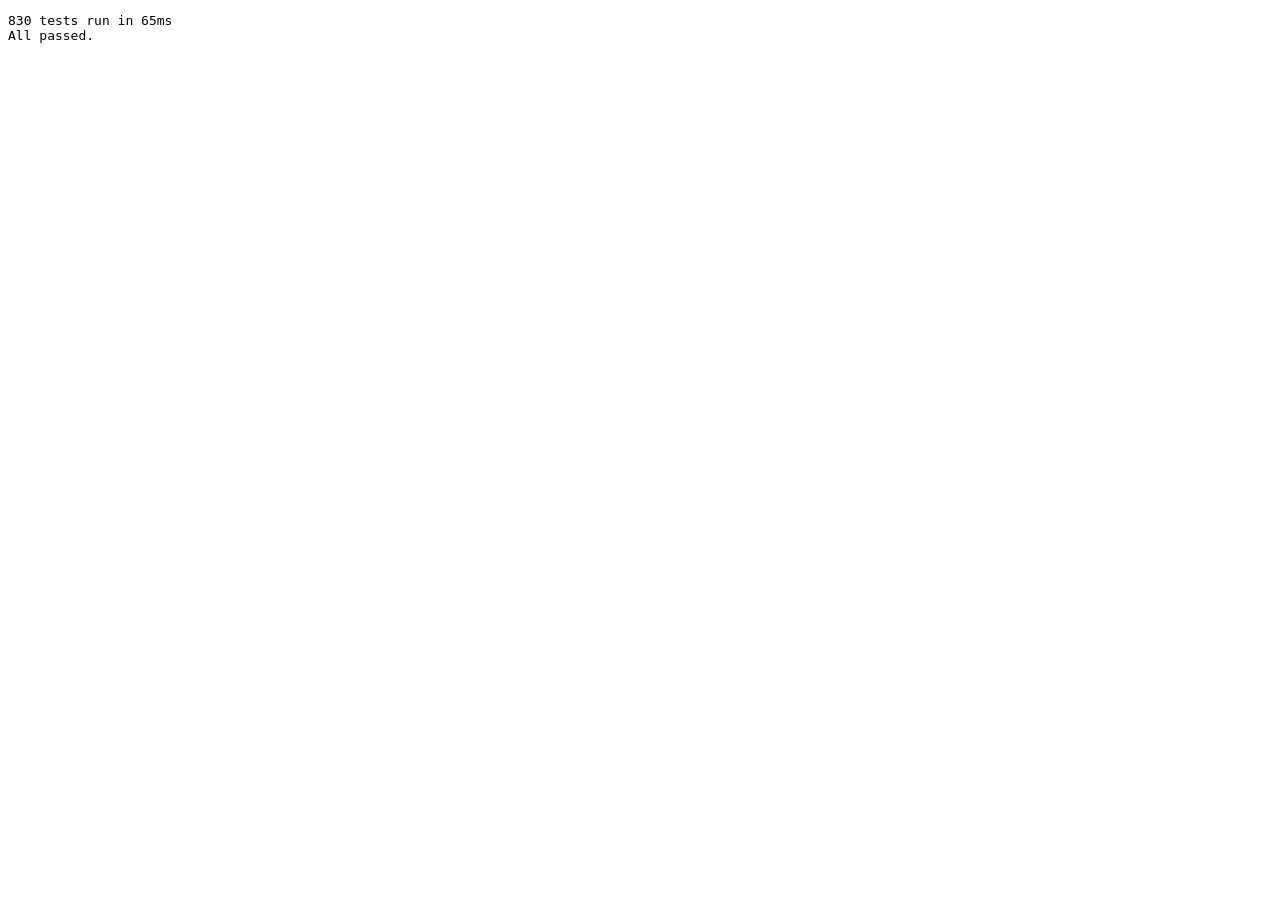
<file: node_modules/jade/node_modules/with/node_modules/acorn/test/index.html>
<!doctype html>
<head>
  <meta charset="utf-8">
  <title>Acorn test suite</title>
  <script src="../acorn.js"></script>
  <script src="driver.js"></script>
  <script src="tests.js" charset="utf-8"></script>
  <script src="tests-harmony.js" charset="utf-8"></script>
</head>

<script>
  var testsRun = 0, failed = 0;
  function report(state, code, message) {
    if (state != "ok") {++failed; console.log(code, message);}
    ++testsRun;
  }
  window.onload = function(){
    var t0 = +new Date;
    runTests(report);
    var out = testsRun + " tests run in " + (+new Date - t0) + "ms\n";
    if (failed) out += failed + " failures.\n";
    else out += "All passed.\n";
    document.body.appendChild(document.createElement("pre")).appendChild(document.createTextNode(out));
  };
</script>
</file>
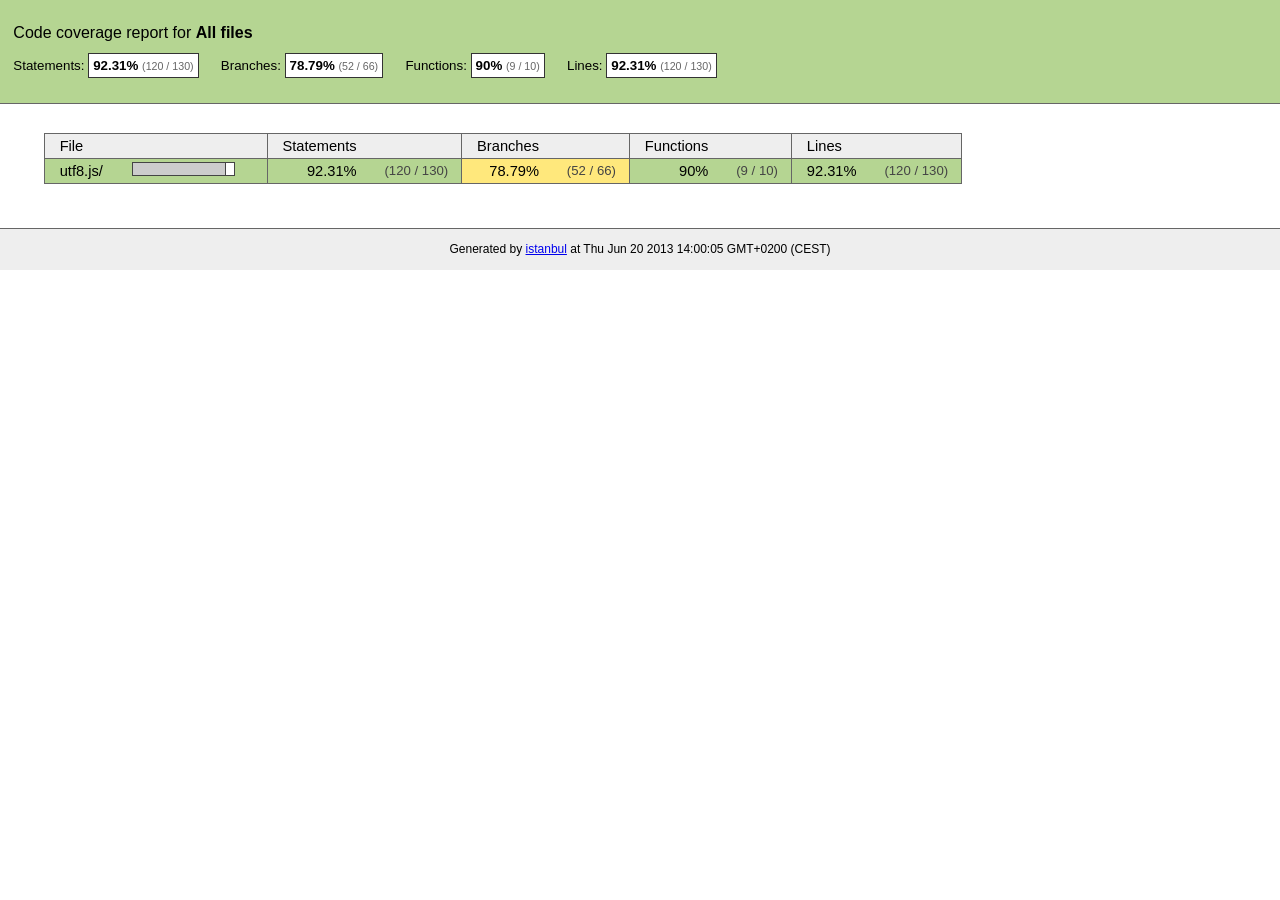
<file: node_modules/socket.io/node_modules/engine.io/node_modules/engine.io-parser/node_modules/utf8/coverage/index.html>
<!doctype html>
<html lang="en">
<head>
    <title>Code coverage report for All files</title>
    <meta charset="utf-8">

    <link rel="stylesheet" href="prettify.css">

    <style>
        body, html {
            margin:0; padding: 0;
        }
        body {
            font-family: Helvetica Neue, Helvetica,Arial;
            font-size: 10pt;
        }
        div.header, div.footer {
            background: #eee;
            padding: 1em;
        }
        div.header {
            z-index: 100;
            position: fixed;
            top: 0;
            border-bottom: 1px solid #666;
            width: 100%;
        }
        div.footer {
            border-top: 1px solid #666;
        }
        div.body {
            margin-top: 10em;
        }
        div.meta {
            font-size: 90%;
            text-align: center;
        }
        h1, h2, h3 {
            font-weight: normal;
        }
        h1 {
            font-size: 12pt;
        }
        h2 {
            font-size: 10pt;
        }
        pre {
            font-family: Consolas, Menlo, Monaco, monospace;
            margin: 0;
            padding: 0;
            line-height: 14px;
            font-size: 14px;
            -moz-tab-size: 2;
            -o-tab-size:  2;
            tab-size: 2;
        }

        div.path { font-size: 110%; }
        div.path a:link, div.path a:visited { color: #000; }
        table.coverage { border-collapse: collapse; margin:0; padding: 0 }

        table.coverage td {
            margin: 0;
            padding: 0;
            color: #111;
            vertical-align: top;
        }
        table.coverage td.line-count {
            width: 50px;
            text-align: right;
            padding-right: 5px;
        }
        table.coverage td.line-coverage {
            color: #777 !important;
            text-align: right;
            border-left: 1px solid #666;
            border-right: 1px solid #666;
        }

        table.coverage td.text {
        }

        table.coverage td span.cline-any {
            display: inline-block;
            padding: 0 5px;
            width: 40px;
        }
        table.coverage td span.cline-neutral {
            background: #eee;
        }
        table.coverage td span.cline-yes {
            background: #b5d592;
            color: #999;
        }
        table.coverage td span.cline-no {
            background: #fc8c84;
        }

        .cstat-yes { color: #111; }
        .cstat-no { background: #fc8c84; color: #111; }
        .fstat-no { background: #ffc520; color: #111 !important; }
        .cbranch-no { background:  yellow !important; color: #111; }
        .missing-if-branch {
            display: inline-block;
            margin-right: 10px;
            position: relative;
            padding: 0 4px;
            background: black;
            color: yellow;
            xtext-decoration: line-through;
        }
        .missing-if-branch .typ {
            color: inherit !important;
        }

        .entity, .metric { font-weight: bold; }
        .metric { display: inline-block; border: 1px solid #333; padding: 0.3em; background: white; }
        .metric small { font-size: 80%; font-weight: normal; color: #666; }

        div.coverage-summary table { border-collapse: collapse; margin: 3em; font-size: 110%; }
        div.coverage-summary td, div.coverage-summary table  th { margin: 0; padding: 0.25em 1em; border-top: 1px solid #666; border-bottom: 1px solid #666; }
        div.coverage-summary th { text-align: left; border: 1px solid #666; background: #eee; font-weight: normal; }
        div.coverage-summary th.file { border-right: none !important; }
        div.coverage-summary th.pic { border-left: none !important; text-align: right; }
        div.coverage-summary th.pct { border-right: none !important; }
        div.coverage-summary th.abs { border-left: none !important; text-align: right; }
        div.coverage-summary td.pct { text-align: right; border-left: 1px solid #666; }
        div.coverage-summary td.abs { text-align: right; font-size: 90%; color: #444; border-right: 1px solid #666; }
        div.coverage-summary td.file { text-align: right; border-left: 1px solid #666; white-space: nowrap;  }
        div.coverage-summary td.pic { min-width: 120px !important;  }
        div.coverage-summary a:link { text-decoration: none; color: #000; }
        div.coverage-summary a:visited { text-decoration: none; color: #333; }
        div.coverage-summary a:hover { text-decoration: underline; }
        div.coverage-summary tfoot td { border-top: 1px solid #666; }

        div.coverage-summary .yui3-datatable-sort-indicator, div.coverage-summary .dummy-sort-indicator {
            height: 10px;
            width: 7px;
            display: inline-block;
            margin-left: 0.5em;
        }
        div.coverage-summary .yui3-datatable-sort-indicator {
            background: url("http://yui.yahooapis.com/3.6.0/build/datatable-sort/assets/skins/sam/sort-arrow-sprite.png") no-repeat scroll 0 0 transparent;
        }
        div.coverage-summary .yui3-datatable-sorted .yui3-datatable-sort-indicator {
            background-position: 0 -20px;
        }
        div.coverage-summary .yui3-datatable-sorted-desc .yui3-datatable-sort-indicator {
            background-position: 0 -10px;
        }

        .high { background: #b5d592 !important; }
        .medium { background: #ffe87c !important; }
        .low { background: #fc8c84 !important; }

        span.cover-fill, span.cover-empty {
            display:inline-block;
            border:1px solid #444;
            background: white;
            height: 12px;
        }
        span.cover-fill {
            background: #ccc;
            border-right: 1px solid #444;
        }
        span.cover-empty {
            background: white;
            border-left: none;
        }
        span.cover-full {
            border-right: none !important;
        }
        pre.prettyprint {
            border: none !important;
            padding: 0 !important;
            margin: 0 !important;
        }
        .com { color: #999 !important; }
    </style>
</head>
<body>
<div class="header high">
    <h1>Code coverage report for <span class="entity">All files</span></h1>
    <h2>
        
        Statements: <span class="metric">92.31% <small>(120 / 130)</small></span> &nbsp;&nbsp;&nbsp;&nbsp;
        
        
        Branches: <span class="metric">78.79% <small>(52 / 66)</small></span> &nbsp;&nbsp;&nbsp;&nbsp;
        
        
        Functions: <span class="metric">90% <small>(9 / 10)</small></span> &nbsp;&nbsp;&nbsp;&nbsp;
        
        
        Lines: <span class="metric">92.31% <small>(120 / 130)</small></span> &nbsp;&nbsp;&nbsp;&nbsp;
        
    </h2>
    <div class="path"></div>
</div>
<div class="body">
<div class="coverage-summary">
<table>
<thead>
<tr>
   <th data-col="file" data-fmt="html" data-html="true" class="file">File</th>
   <th data-col="pic" data-type="number" data-fmt="html" data-html="true" class="pic"></th>
   <th data-col="statements" data-type="number" data-fmt="pct" class="pct">Statements</th>
   <th data-col="statements_raw" data-type="number" data-fmt="html" class="abs"></th>
   <th data-col="branches" data-type="number" data-fmt="pct" class="pct">Branches</th>
   <th data-col="branches_raw" data-type="number" data-fmt="html" class="abs"></th>
   <th data-col="functions" data-type="number" data-fmt="pct" class="pct">Functions</th>
   <th data-col="functions_raw" data-type="number" data-fmt="html" class="abs"></th>
   <th data-col="lines" data-type="number" data-fmt="pct" class="pct">Lines</th>
   <th data-col="lines_raw" data-type="number" data-fmt="html" class="abs"></th>
</tr>
</thead>
<tbody><tr>
	<td class="file high" data-value="utf8.js/"><a href="utf8.js/index.html">utf8.js/</a></td>
	<td data-value="92.31" class="pic high"><span class="cover-fill" style="width: 92px;"></span><span class="cover-empty" style="width:8px;"></span></td>
	<td data-value="92.31" class="pct high">92.31%</td>
	<td data-value="130" class="abs high">(120&nbsp;/&nbsp;130)</td>
	<td data-value="78.79" class="pct medium">78.79%</td>
	<td data-value="66" class="abs medium">(52&nbsp;/&nbsp;66)</td>
	<td data-value="90" class="pct high">90%</td>
	<td data-value="10" class="abs high">(9&nbsp;/&nbsp;10)</td>
	<td data-value="92.31" class="pct high">92.31%</td>
	<td data-value="130" class="abs high">(120&nbsp;/&nbsp;130)</td>
	</tr>

</tbody>
</table>
</div>
</div>
<div class="footer">
    <div class="meta">Generated by <a href="http://istanbul-js.org/" target="_blank">istanbul</a> at Thu Jun 20 2013 14:00:05 GMT+0200 (CEST)</div>
</div>

<script src="prettify.js"></script>

<script src="http://yui.yahooapis.com/3.6.0/build/yui/yui-min.js"></script>
<script>

    YUI().use('datatable', function (Y) {

        var formatters = {
          pct: function (o) {
              o.className += o.record.get('classes')[o.column.key];
              try {
                  return o.value.toFixed(2) + '%';
              } catch (ex) { return o.value + '%'; }
          },
          html: function (o) {
              o.className += o.record.get('classes')[o.column.key];
              return o.record.get(o.column.key + '_html');
          }
        },
          defaultFormatter = function (o) {
              o.className += o.record.get('classes')[o.column.key];
              return o.value;
          };

        function getColumns(theadNode) {
            var colNodes = theadNode.all('tr th'),
                cols = [],
                col;
            colNodes.each(function (colNode) {
                col = {
                    key: colNode.getAttribute('data-col'),
                    label: colNode.get('innerHTML') || ' ',
                    sortable: !colNode.getAttribute('data-nosort'),
                    className: colNode.getAttribute('class'),
                    type: colNode.getAttribute('data-type'),
                    allowHTML: colNode.getAttribute('data-html') === 'true' || colNode.getAttribute('data-fmt') === 'html'
                };
                col.formatter = formatters[colNode.getAttribute('data-fmt')] || defaultFormatter;
                cols.push(col);
            });
            return cols;
        }

        function getRowData(trNode, cols) {
            var tdNodes = trNode.all('td'),
                    i,
                    row = { classes: {} },
                    node,
                    name;
            for (i = 0; i < cols.length; i += 1) {
                name = cols[i].key;
                node = tdNodes.item(i);
                row[name] = node.getAttribute('data-value') || node.get('innerHTML');
                row[name + '_html'] = node.get('innerHTML');
                row.classes[name] = node.getAttribute('class');
                //Y.log('Name: ' + name + '; Value: ' + row[name]);
                if (cols[i].type === 'number') { row[name] = row[name] * 1; }
            }
            //Y.log(row);
            return row;
        }

        function getData(tbodyNode, cols) {
            var data = [];
            tbodyNode.all('tr').each(function (trNode) {
                data.push(getRowData(trNode, cols));
            });
            return data;
        }

        function replaceTable(node) {
            if (!node) { return; }
            var cols = getColumns(node.one('thead')),
                data = getData(node.one('tbody'), cols),
                table,
                parent = node.get('parentNode');

            table = new Y.DataTable({
                columns: cols,
                data: data,
                sortBy: 'file'
            });
            parent.set('innerHTML', '');
            table.render(parent);
        }

        Y.on('domready', function () {
            replaceTable(Y.one('div.coverage-summary table'));
            if (typeof prettyPrint === 'function') {
                prettyPrint();
            }
        });
    });
</script>
</body>
</html>
</file>
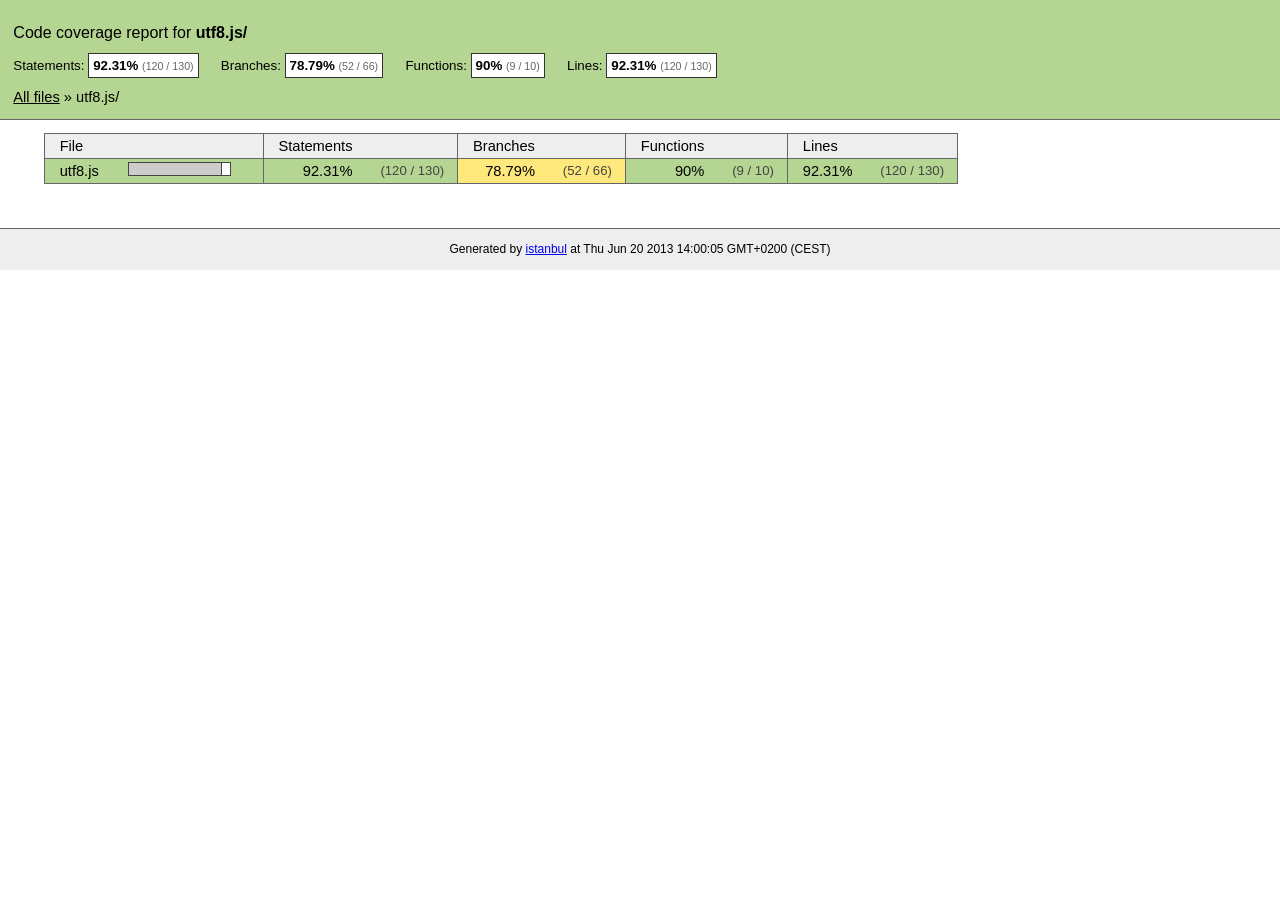
<file: node_modules/socket.io/node_modules/engine.io/node_modules/engine.io-parser/node_modules/utf8/coverage/utf8.js/index.html>
<!doctype html>
<html lang="en">
<head>
    <title>Code coverage report for utf8.js/</title>
    <meta charset="utf-8">

    <link rel="stylesheet" href="../prettify.css">

    <style>
        body, html {
            margin:0; padding: 0;
        }
        body {
            font-family: Helvetica Neue, Helvetica,Arial;
            font-size: 10pt;
        }
        div.header, div.footer {
            background: #eee;
            padding: 1em;
        }
        div.header {
            z-index: 100;
            position: fixed;
            top: 0;
            border-bottom: 1px solid #666;
            width: 100%;
        }
        div.footer {
            border-top: 1px solid #666;
        }
        div.body {
            margin-top: 10em;
        }
        div.meta {
            font-size: 90%;
            text-align: center;
        }
        h1, h2, h3 {
            font-weight: normal;
        }
        h1 {
            font-size: 12pt;
        }
        h2 {
            font-size: 10pt;
        }
        pre {
            font-family: Consolas, Menlo, Monaco, monospace;
            margin: 0;
            padding: 0;
            line-height: 14px;
            font-size: 14px;
            -moz-tab-size: 2;
            -o-tab-size:  2;
            tab-size: 2;
        }

        div.path { font-size: 110%; }
        div.path a:link, div.path a:visited { color: #000; }
        table.coverage { border-collapse: collapse; margin:0; padding: 0 }

        table.coverage td {
            margin: 0;
            padding: 0;
            color: #111;
            vertical-align: top;
        }
        table.coverage td.line-count {
            width: 50px;
            text-align: right;
            padding-right: 5px;
        }
        table.coverage td.line-coverage {
            color: #777 !important;
            text-align: right;
            border-left: 1px solid #666;
            border-right: 1px solid #666;
        }

        table.coverage td.text {
        }

        table.coverage td span.cline-any {
            display: inline-block;
            padding: 0 5px;
            width: 40px;
        }
        table.coverage td span.cline-neutral {
            background: #eee;
        }
        table.coverage td span.cline-yes {
            background: #b5d592;
            color: #999;
        }
        table.coverage td span.cline-no {
            background: #fc8c84;
        }

        .cstat-yes { color: #111; }
        .cstat-no { background: #fc8c84; color: #111; }
        .fstat-no { background: #ffc520; color: #111 !important; }
        .cbranch-no { background:  yellow !important; color: #111; }
        .missing-if-branch {
            display: inline-block;
            margin-right: 10px;
            position: relative;
            padding: 0 4px;
            background: black;
            color: yellow;
            xtext-decoration: line-through;
        }
        .missing-if-branch .typ {
            color: inherit !important;
        }

        .entity, .metric { font-weight: bold; }
        .metric { display: inline-block; border: 1px solid #333; padding: 0.3em; background: white; }
        .metric small { font-size: 80%; font-weight: normal; color: #666; }

        div.coverage-summary table { border-collapse: collapse; margin: 3em; font-size: 110%; }
        div.coverage-summary td, div.coverage-summary table  th { margin: 0; padding: 0.25em 1em; border-top: 1px solid #666; border-bottom: 1px solid #666; }
        div.coverage-summary th { text-align: left; border: 1px solid #666; background: #eee; font-weight: normal; }
        div.coverage-summary th.file { border-right: none !important; }
        div.coverage-summary th.pic { border-left: none !important; text-align: right; }
        div.coverage-summary th.pct { border-right: none !important; }
        div.coverage-summary th.abs { border-left: none !important; text-align: right; }
        div.coverage-summary td.pct { text-align: right; border-left: 1px solid #666; }
        div.coverage-summary td.abs { text-align: right; font-size: 90%; color: #444; border-right: 1px solid #666; }
        div.coverage-summary td.file { text-align: right; border-left: 1px solid #666; white-space: nowrap;  }
        div.coverage-summary td.pic { min-width: 120px !important;  }
        div.coverage-summary a:link { text-decoration: none; color: #000; }
        div.coverage-summary a:visited { text-decoration: none; color: #333; }
        div.coverage-summary a:hover { text-decoration: underline; }
        div.coverage-summary tfoot td { border-top: 1px solid #666; }

        div.coverage-summary .yui3-datatable-sort-indicator, div.coverage-summary .dummy-sort-indicator {
            height: 10px;
            width: 7px;
            display: inline-block;
            margin-left: 0.5em;
        }
        div.coverage-summary .yui3-datatable-sort-indicator {
            background: url("http://yui.yahooapis.com/3.6.0/build/datatable-sort/assets/skins/sam/sort-arrow-sprite.png") no-repeat scroll 0 0 transparent;
        }
        div.coverage-summary .yui3-datatable-sorted .yui3-datatable-sort-indicator {
            background-position: 0 -20px;
        }
        div.coverage-summary .yui3-datatable-sorted-desc .yui3-datatable-sort-indicator {
            background-position: 0 -10px;
        }

        .high { background: #b5d592 !important; }
        .medium { background: #ffe87c !important; }
        .low { background: #fc8c84 !important; }

        span.cover-fill, span.cover-empty {
            display:inline-block;
            border:1px solid #444;
            background: white;
            height: 12px;
        }
        span.cover-fill {
            background: #ccc;
            border-right: 1px solid #444;
        }
        span.cover-empty {
            background: white;
            border-left: none;
        }
        span.cover-full {
            border-right: none !important;
        }
        pre.prettyprint {
            border: none !important;
            padding: 0 !important;
            margin: 0 !important;
        }
        .com { color: #999 !important; }
    </style>
</head>
<body>
<div class="header high">
    <h1>Code coverage report for <span class="entity">utf8.js/</span></h1>
    <h2>
        
        Statements: <span class="metric">92.31% <small>(120 / 130)</small></span> &nbsp;&nbsp;&nbsp;&nbsp;
        
        
        Branches: <span class="metric">78.79% <small>(52 / 66)</small></span> &nbsp;&nbsp;&nbsp;&nbsp;
        
        
        Functions: <span class="metric">90% <small>(9 / 10)</small></span> &nbsp;&nbsp;&nbsp;&nbsp;
        
        
        Lines: <span class="metric">92.31% <small>(120 / 130)</small></span> &nbsp;&nbsp;&nbsp;&nbsp;
        
    </h2>
    <div class="path"><a href="../index.html">All files</a> &#187; utf8.js/</div>
</div>
<div class="body">
<div class="coverage-summary">
<table>
<thead>
<tr>
   <th data-col="file" data-fmt="html" data-html="true" class="file">File</th>
   <th data-col="pic" data-type="number" data-fmt="html" data-html="true" class="pic"></th>
   <th data-col="statements" data-type="number" data-fmt="pct" class="pct">Statements</th>
   <th data-col="statements_raw" data-type="number" data-fmt="html" class="abs"></th>
   <th data-col="branches" data-type="number" data-fmt="pct" class="pct">Branches</th>
   <th data-col="branches_raw" data-type="number" data-fmt="html" class="abs"></th>
   <th data-col="functions" data-type="number" data-fmt="pct" class="pct">Functions</th>
   <th data-col="functions_raw" data-type="number" data-fmt="html" class="abs"></th>
   <th data-col="lines" data-type="number" data-fmt="pct" class="pct">Lines</th>
   <th data-col="lines_raw" data-type="number" data-fmt="html" class="abs"></th>
</tr>
</thead>
<tbody><tr>
	<td class="file high" data-value="utf8.js"><a href="utf8.js.html">utf8.js</a></td>
	<td data-value="92.31" class="pic high"><span class="cover-fill" style="width: 92px;"></span><span class="cover-empty" style="width:8px;"></span></td>
	<td data-value="92.31" class="pct high">92.31%</td>
	<td data-value="130" class="abs high">(120&nbsp;/&nbsp;130)</td>
	<td data-value="78.79" class="pct medium">78.79%</td>
	<td data-value="66" class="abs medium">(52&nbsp;/&nbsp;66)</td>
	<td data-value="90" class="pct high">90%</td>
	<td data-value="10" class="abs high">(9&nbsp;/&nbsp;10)</td>
	<td data-value="92.31" class="pct high">92.31%</td>
	<td data-value="130" class="abs high">(120&nbsp;/&nbsp;130)</td>
	</tr>

</tbody>
</table>
</div>
</div>
<div class="footer">
    <div class="meta">Generated by <a href="http://istanbul-js.org/" target="_blank">istanbul</a> at Thu Jun 20 2013 14:00:05 GMT+0200 (CEST)</div>
</div>

<script src="../prettify.js"></script>

<script src="http://yui.yahooapis.com/3.6.0/build/yui/yui-min.js"></script>
<script>

    YUI().use('datatable', function (Y) {

        var formatters = {
          pct: function (o) {
              o.className += o.record.get('classes')[o.column.key];
              try {
                  return o.value.toFixed(2) + '%';
              } catch (ex) { return o.value + '%'; }
          },
          html: function (o) {
              o.className += o.record.get('classes')[o.column.key];
              return o.record.get(o.column.key + '_html');
          }
        },
          defaultFormatter = function (o) {
              o.className += o.record.get('classes')[o.column.key];
              return o.value;
          };

        function getColumns(theadNode) {
            var colNodes = theadNode.all('tr th'),
                cols = [],
                col;
            colNodes.each(function (colNode) {
                col = {
                    key: colNode.getAttribute('data-col'),
                    label: colNode.get('innerHTML') || ' ',
                    sortable: !colNode.getAttribute('data-nosort'),
                    className: colNode.getAttribute('class'),
                    type: colNode.getAttribute('data-type'),
                    allowHTML: colNode.getAttribute('data-html') === 'true' || colNode.getAttribute('data-fmt') === 'html'
                };
                col.formatter = formatters[colNode.getAttribute('data-fmt')] || defaultFormatter;
                cols.push(col);
            });
            return cols;
        }

        function getRowData(trNode, cols) {
            var tdNodes = trNode.all('td'),
                    i,
                    row = { classes: {} },
                    node,
                    name;
            for (i = 0; i < cols.length; i += 1) {
                name = cols[i].key;
                node = tdNodes.item(i);
                row[name] = node.getAttribute('data-value') || node.get('innerHTML');
                row[name + '_html'] = node.get('innerHTML');
                row.classes[name] = node.getAttribute('class');
                //Y.log('Name: ' + name + '; Value: ' + row[name]);
                if (cols[i].type === 'number') { row[name] = row[name] * 1; }
            }
            //Y.log(row);
            return row;
        }

        function getData(tbodyNode, cols) {
            var data = [];
            tbodyNode.all('tr').each(function (trNode) {
                data.push(getRowData(trNode, cols));
            });
            return data;
        }

        function replaceTable(node) {
            if (!node) { return; }
            var cols = getColumns(node.one('thead')),
                data = getData(node.one('tbody'), cols),
                table,
                parent = node.get('parentNode');

            table = new Y.DataTable({
                columns: cols,
                data: data,
                sortBy: 'file'
            });
            parent.set('innerHTML', '');
            table.render(parent);
        }

        Y.on('domready', function () {
            replaceTable(Y.one('div.coverage-summary table'));
            if (typeof prettyPrint === 'function') {
                prettyPrint();
            }
        });
    });
</script>
</body>
</html>
</file>
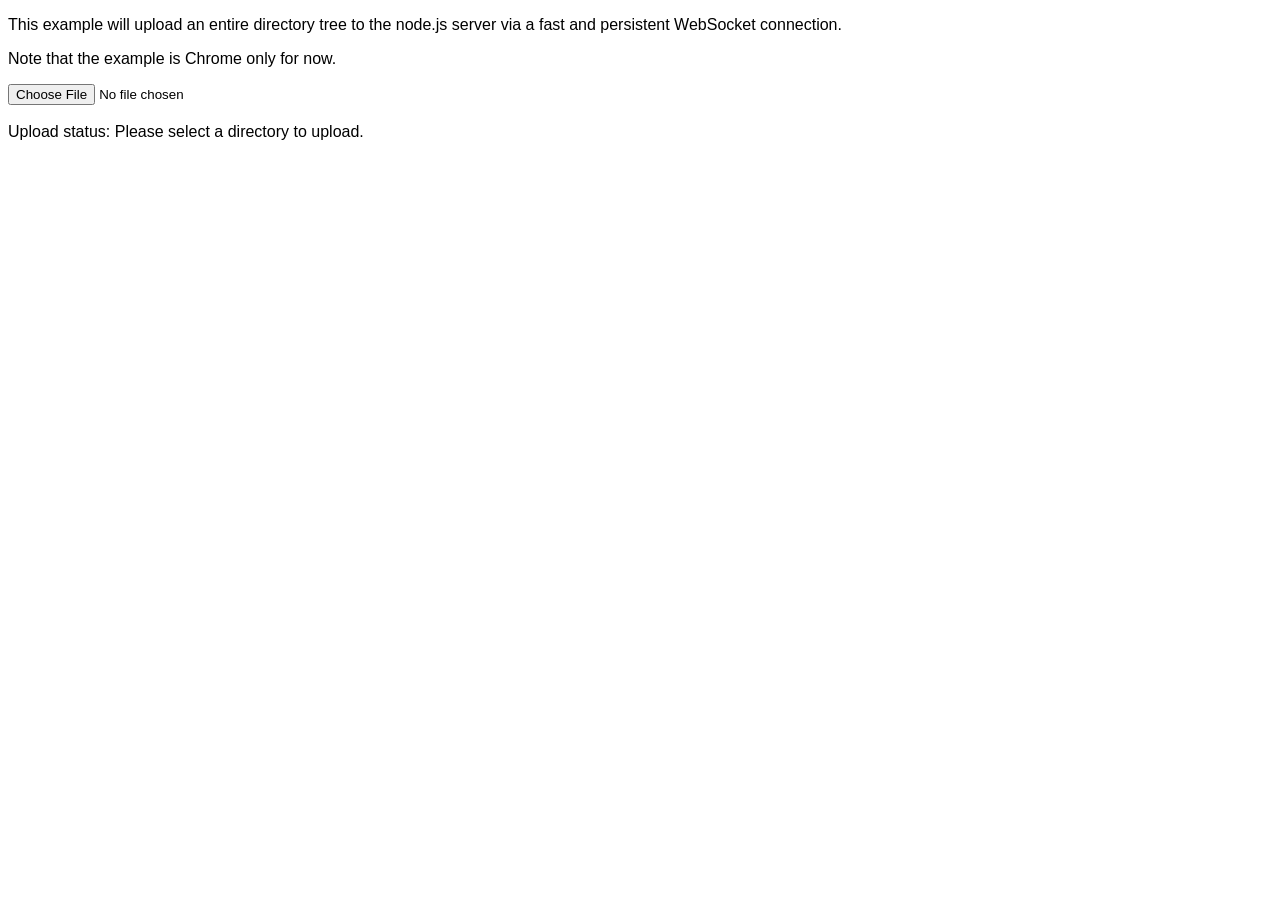
<file: node_modules/socket.io/node_modules/socket.io-client/node_modules/engine.io-client/node_modules/ws/examples/fileapi/public/index.html>
<!DOCTYPE html>
<html>
  <head>
    <style>
      body {
        font-family: Tahoma, Geneva, sans-serif;
      }
      div {
        display: inline;
      }
    </style>
    <script src='uploader.js'></script>
    <script src='app.js'></script>
  </head>
  <body>
    <p>This example will upload an entire directory tree to the node.js server via a fast and persistent WebSocket connection.</p>
    <p>Note that the example is Chrome only for now.</p>
    <input type="file" webkitdirectory /><br/><br/>
    Upload status:
    <div id='progress'>Please select a directory to upload.</div>
  </body>
</html>
</file>
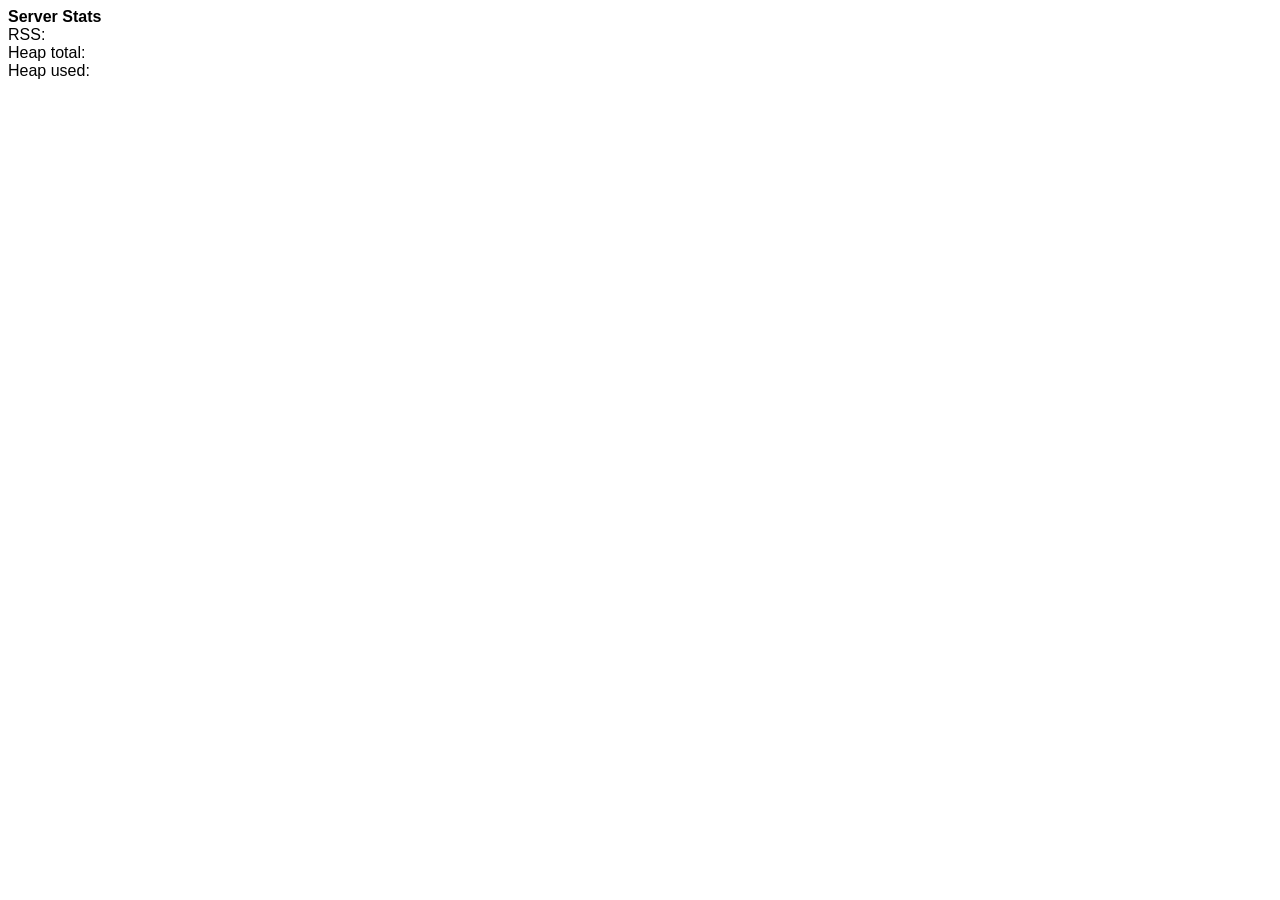
<file: node_modules/socket.io/node_modules/socket.io-client/node_modules/engine.io-client/node_modules/ws/examples/serverstats-express_3/public/index.html>
<!DOCTYPE html>
<html>
  <head>
    <style>
      body {
        font-family: Tahoma, Geneva, sans-serif;
      }

      div {
        display: inline;
      }
    </style>
    <script>
      function updateStats(memuse) {
        document.getElementById('rss').innerHTML = memuse.rss;
        document.getElementById('heapTotal').innerHTML = memuse.heapTotal;
        document.getElementById('heapUsed').innerHTML = memuse.heapUsed;
      }

      var host = window.document.location.host.replace(/:.*/, '');
      var ws = new WebSocket('ws://' + host + ':8080');
      ws.onmessage = function (event) {
        updateStats(JSON.parse(event.data));
      };
    </script>
  </head>
  <body>
    <strong>Server Stats</strong><br>
    RSS: <div id='rss'></div><br>
    Heap total: <div id='heapTotal'></div><br>
    Heap used: <div id='heapUsed'></div><br>
  </body>
</html>
</file>
<file: node_modules/socket.io/node_modules/engine.io/node_modules/engine.io-parser/node_modules/utf8/coverage/prettify.css>
.pln{color:#000}@media screen{.str{color:#080}.kwd{color:#008}.com{color:#800}.typ{color:#606}.lit{color:#066}.pun,.opn,.clo{color:#660}.tag{color:#008}.atn{color:#606}.atv{color:#080}.dec,.var{color:#606}.fun{color:red}}@media print,projection{.str{color:#060}.kwd{color:#006;font-weight:bold}.com{color:#600;font-style:italic}.typ{color:#404;font-weight:bold}.lit{color:#044}.pun,.opn,.clo{color:#440}.tag{color:#006;font-weight:bold}.atn{color:#404}.atv{color:#060}}pre.prettyprint{padding:2px;border:1px solid #888}ol.linenums{margin-top:0;margin-bottom:0}li.L0,li.L1,li.L2,li.L3,li.L5,li.L6,li.L7,li.L8{list-style-type:none}li.L1,li.L3,li.L5,li.L7,li.L9{background:#eee}
</file>
